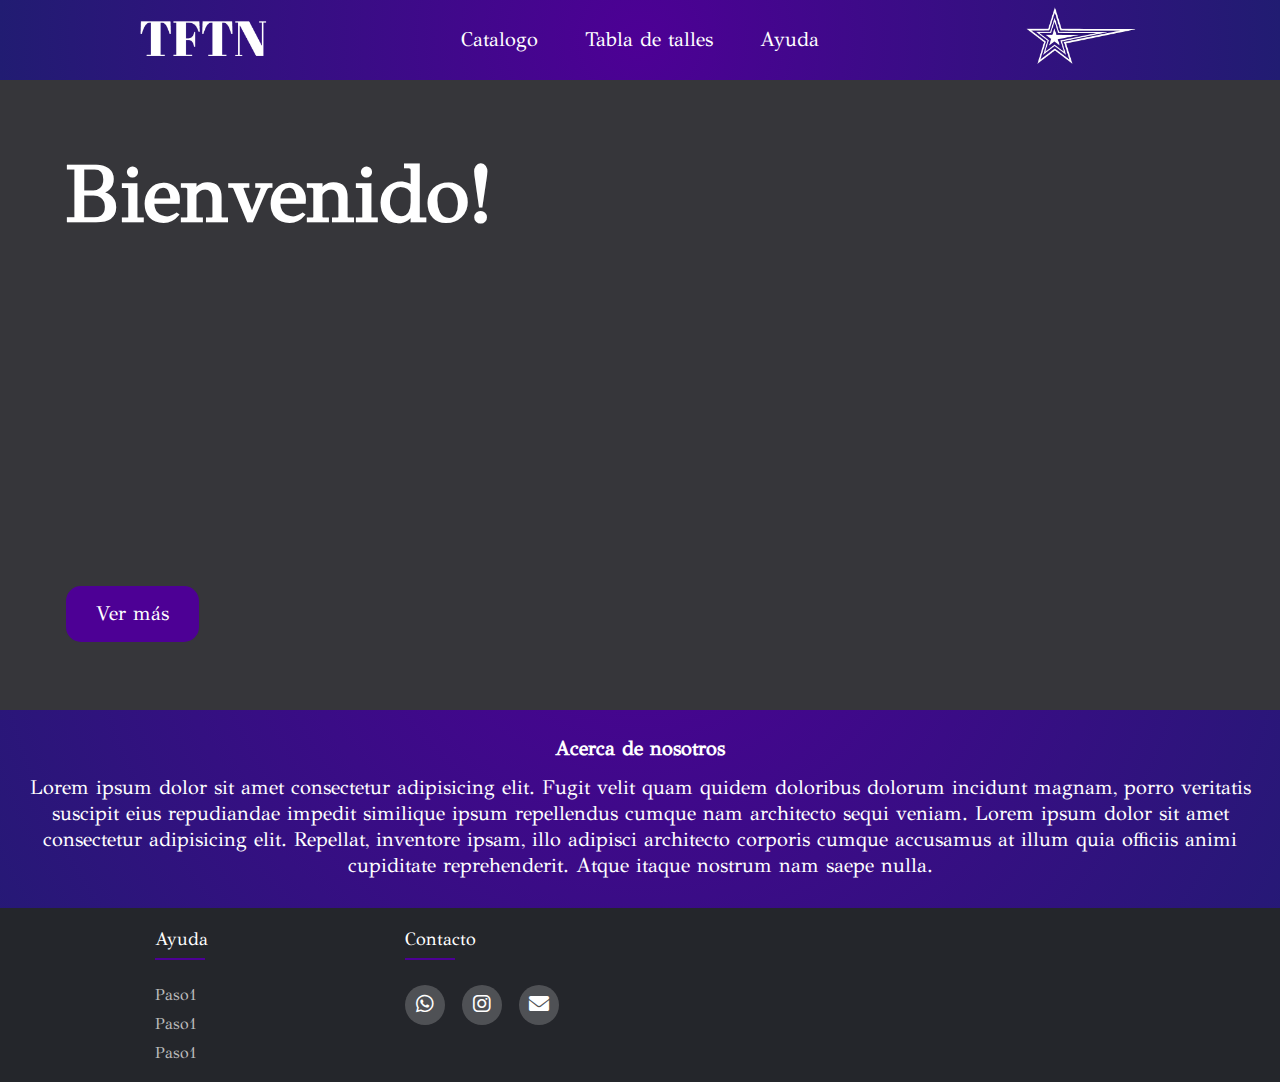
<file: index.html>
<!DOCTYPE html>
<html lang="en">
<head>
    <meta charset="UTF-8">
    <meta name="viewport" content="width=device-width, initial-scale=1.0">
    <link rel="stylesheet" href="/estilos/style.css">
    <link rel="stylesheet" href="https://cdnjs.cloudflare.com/ajax/libs/font-awesome/6.0.0-beta3/css/all.min.css">
    <title>TFTN</title>
</head>
<body>
    <header class="header">
            <a onclick="openNav()" class="menu" href="#"><button><span class="fas fa-bars"></span></button></a>
            <div class="logo-nombre">
                <img src="img/TFTNletras.png" alt="letrasTFTN">
            </div>
            <nav>
                <ul class="nav-links">
                    <li><a href="/catalogo.html" >Catalogo</a></li>
                    <li><a href="/">Tabla de talles</a></li>
                    <li><a href="/">Ayuda</a></li>
                </ul>
            </nav>
            <div class="logo">
                <img src="img/estrella 1.png" alt="logoTFTN">
            </div>

            
            <div class="overlay" id="mobile-menu">
                <a onclick="closeNav()" class="close">&times;</a>
                <br>
                <div class="overlay-content">
                    <a href="/catalogo.html" onclick="closeNav()">catalogo</a>
                    <a href=""onclick="closeNav()">tabla de talles</a>
                    <a href=""onclick="closeNav()">ayuda</a>
                </div>
            </div> 
    </header>
    <div class="content">
        <div class="inicio">
            <h1>Bienvenido!</h1>
            <a href="componentes/catalogo.html"><button class="content-button">Ver más</button></a>
        </div> 
    </div>
    <br>
    <div class="content-descripcion">
        <div class="elementos">
            <h1>Acerca de nosotros</h1>
            <p>Lorem ipsum dolor sit amet consectetur adipisicing elit. Fugit velit quam
             quidem doloribus dolorum incidunt magnam, porro veritatis suscipit eius 
            repudiandae impedit similique ipsum repellendus cumque nam architecto sequi veniam.
                Lorem ipsum dolor sit amet consectetur adipisicing elit. Repellat, inventore ipsam, illo adipisci architecto corporis cumque accusamus at illum quia officiis animi cupiditate reprehenderit.
                 Atque itaque nostrum nam saepe nulla.
        </p>
        </div>
        
    </div>
    <br>
    <footer class="footer">
        <div class="container">
         <div class="row">
           <div class="footer-col">
             <h4>Ayuda</h4>
             <ul>
               <li><a href="#">Paso1</a></li>
               <li><a href="#">Paso1</a></li>
               <li><a href="#">Paso1</a></li>
             </ul>
           </div>
           <div class="footer-col">
             <h4>Contacto</h4>
             <div class="social-links">
               <a href="https://wa.me/+5492346454321?text=mensaje de prueba"><i class="fab fa-whatsapp"></i></a>
               <a href="#"><i class="fab fa-instagram"></i></a>
               <a href="mailto:federicoisla1@gmail.com?subject=prueba&body=prueba mensaje"><i class="fa fa-envelope"></i></a>
             </div>
           </div>
         </div>
        </div>
     </footer>
    <script type="text/javascript" src="nav.js"></script>
</body>
</html>
</file>
<file: estilos/style.css>
@import url('https://fonts.googleapis.com/css2?family=GFS+Didot&family=Nunito:ital,wght@0,200..1000;1,200..1000&family=Poppins:ital,wght@0,100;0,200;0,300;0,400;0,500;0,600;0,700;0,800;0,900;1,100;1,200;1,300;1,400;1,500;1,600;1,700;1,800;1,900&display=swap');

*{
    box-sizing: border-box;
    margin: 0;
    padding: 0;
    font-family: "GFS Didot", serif; 
    font-size: 20px;
}
body{
    background: radial-gradient(circle, rgba(77,0,149,1) 0%, rgba(33,28,114,1) 100%);
}


.header{
    background: radial-gradient(circle, rgba(77,0,149,1) 0%, rgba(33,28,114,1) 100%);
    /*background: linear-gradient(to right, #211c72, #6a5acd, #b0c4de);*/
    display: flex;
    justify-content: space-between;
    align-items: center;
    height: 80px;
    padding: 5px 10%;
}

.header .logo-nombre img{
    height: 150px;
    width: auto;
    animation: respirar 2s infinite;
}

.header .logo img{
    height: 150px;
    width: auto;
}

.header .nav-links{
    list-style: none;
}
.header .nav-links li{
    display: inline-block;
    padding: 0 20px;
    transition: all 0.3s;
}
.header .nav-links li:hover{
    transform: scale(1.1);
}
.header .nav-links a{
   font-size: 700;
   color: rgb(255, 255, 255);
   
}


.menu {
    display:none;
}

.fa-solid, .fas {
    color: white;
}


@media screen and (max-width: 872px) {
    .nav-links{
        display: none;
    }
    .menu{
        display: inherit;
        color:white;
    }
    .menu button{
        background-color: transparent; 
        border: none; 
        cursor: pointer;
    }
    .header .logo-nombre{
        padding-left: inherit;
    }
    .header .logo img{
        height: 90px;
        width: auto;
    }
   
}

@keyframes respirar { 0% { transform: scale(1); } 
50% { transform: scale(1.1); } 
100% { transform: scale(1); } }

/*nav */
.header a{
    text-decoration: none;
}
.header .overlay{
    position: absolute;
    height: 100%;
    width: 0;
    left: 0;
    top: 80px;
    background-color:#4d0095 ;
    overflow: hidden;
    z-index: 1;
    transition: all 0.3s ease 0s;
}
.header .overlay .overlay-header{
    display: flex;
    height: 100%;
    flex-direction: column;
    align-items: center;
    justify-content: center;
}
.header .overlay a{
    padding: 15px;
    font-size: 20px;
    display: block;
    transition: all 0.3s ease 0s;
    font-weight: 700;
    color: rgb(255, 255, 255);
}

.header .overlay a:hover,
.header .overlay a:focus{
    color:#4d0095;
}

.header .overlay .close{
    position:absolute;
    top: 0;
    right: 5%;
    font-size: 30px;
}

@media screen and (max-height: 450px){
    .header .overlay a{
        font-size: 20px;
    }

    .header .overlay .close{
        font-size: 40px;
        top: 15px;
        right:35px;
    }
}
.content{
    position: relative;
    /*background-image: url(img/fondoo.jpg);*/
    background-color: rgb(54, 54, 58);
    width: 100%; 
    height: 70vh;
    background-size: cover;
    background-position: center; 
    background-repeat: no-repeat;
    display: flex;
    flex-direction: column; 
}
.inicio h1{ 
    /*font-size: 4em; color: #211c72;*/
    font-size: 4em; color: white;
    margin: 0;
    padding-top: 5%;    
    padding-left: 5%;  
}

.content .inicio{
    height: 100%;
    display: flex;
    flex-direction: column;
    justify-content: space-between;
}
.inicio{
    display: flex;
    justify-content: space-between;
    align-items: left;
}
.content a{
    padding-left: 5%;
    padding-bottom: 5%;
}
.content-descripcion{
    height:100%;
}

.content-button{
    background-color: #4d0095; 
    border: none; 
    color: rgb(255, 255, 255); 
    padding: 15px 30px; 
    text-align:left; 
    text-decoration: none; 
    display: inline-block; 
    font-size: 20px; 
    margin: 4px 2px; 
    cursor: pointer; 
    border-radius: 15px; 
    transition: background-color 0.3s ease;
    
}
.content p{
    height: 100%;
}
.content-button:hover{
    background-color: #a45be9;
}

.elementos{
    gap: 10px ;
    display: flex;
    flex-direction: column;
    align-items: center;
    color: white;
    
}
.elementos p{
    padding: 3px;
    text-align: center;
}
.footer{
    background-color: rgb(54, 54, 58);
    padding: 10px 0;
}
.footer-bottom { background-color: #222; color: #bbb; padding: 10px 0; }

@media (max-width: 768px) 
    { .inicio h1 { font-size: 2em; } } 
@media (max-width: 480px) 
    { .inicio h1 { font-size: 1.5em; } }


    .container{
        max-width: 1000px;
        margin:auto;
      }
      .row{
        display: flex;
        flex-wrap: wrap;
      }
      ul{
        list-style: none;
      }
      .footer{
        background-color: #24262b;
          padding: 20px 0;
      }
      .footer-col{
         width: 25%;
         padding: 0 15px;
      }
      .footer-col h4{
        font-size: 18px;
        color: #ffffff;
        text-transform: capitalize;
        margin-bottom: 35px;
        font-weight: 500;
        position: relative;
      }
      .footer-col h4::before{
        content: '';
        position: absolute;
        left:0;
        bottom: -10px;
        background-color: #4d0095;
        height: 2px;
        box-sizing: border-box;
        width: 50px;
      }
      .footer-col ul li:not(:last-child){
        margin-bottom: 10px;
      }
      .footer-col ul li a{
        font-size: 16px;
        text-transform: capitalize;
        color: #ffffff;
        text-decoration: none;
        font-weight: 300;
        color: #bbbbbb;
        display: block;
        transition: all 0.3s ease;
      }
      .footer-col ul li a:hover{
        color: #ffffff;
        padding-left: 8px;
      }
      .footer-col .social-links a{
        display: inline-block;
        height: 40px;
        width: 40px;
        background-color: rgba(255,255,255,0.2);
        margin:0 10px 10px 0;
        text-align: center;
        line-height: 40px;
        border-radius: 50%;
        color: #ffffff;
        transition: all 0.5s ease;
      }
      .footer-col .social-links a:hover{
        color: #24262b;
        background-color: #ffffff;
      }
      
      /*responsive*/
      @media(max-width: 767px){
        .footer-col{
          width: 50%;
          margin-bottom: 30px;
      }
      }
      @media(max-width: 574px){
        .footer-col{
          width: 100%;
      }
    }
</file>
